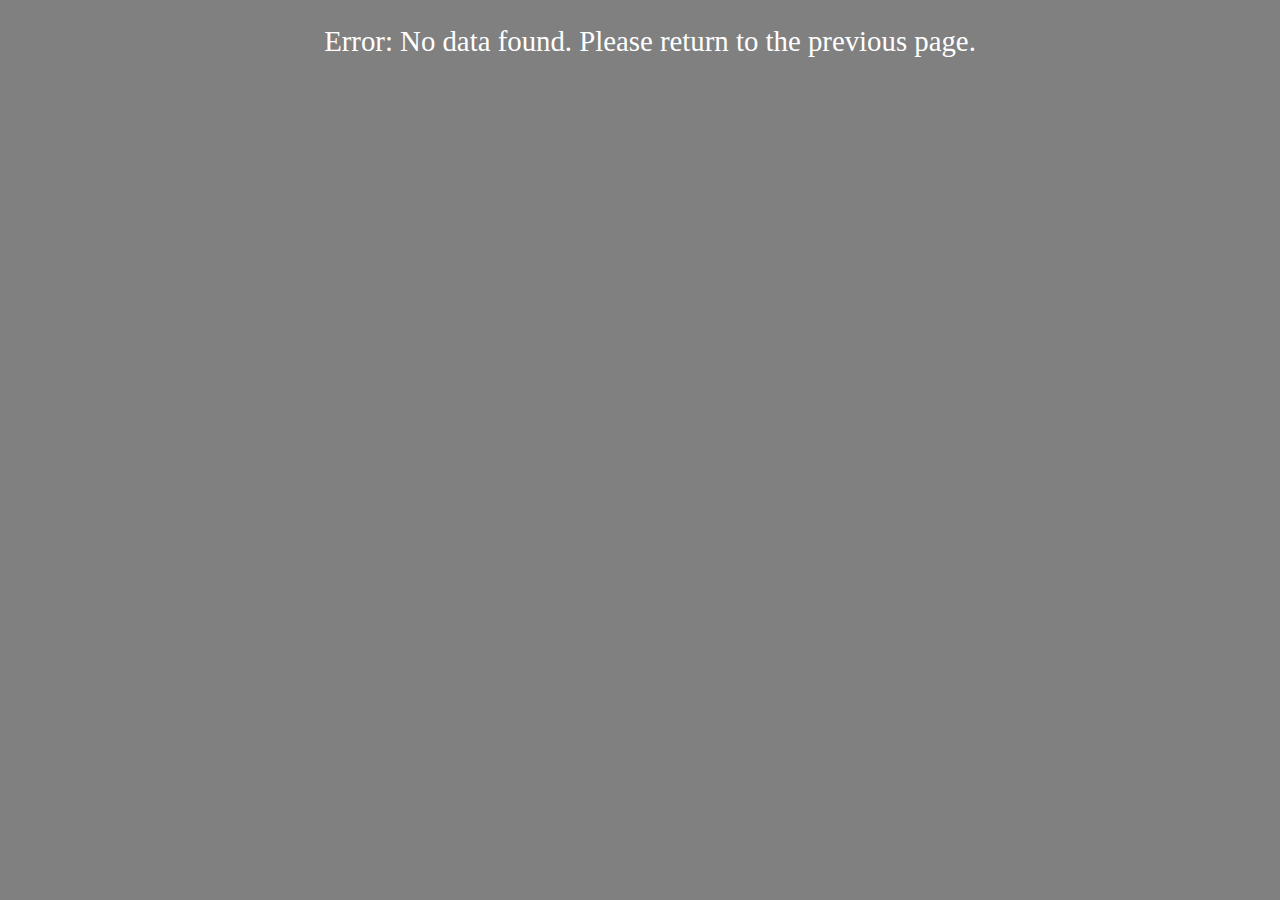
<file: BeliefMass_output.html>
<!DOCTYPE html PUBLIC "-//W3C//DTD XHTML 1.0 Strict//EN" "http://www.w3.org/TR/xhtml1/DTD/xhtml1-strict.dtd">
<html xmlns="http://www.w3.org/1999/xhtml" xml:lang="en" lang="en">
<head>
<title>EviDent-ML - Belief Mass Analysis</title>
<meta http-equiv="Content-Type" content="text/html; charset=utf-8" />
<link rel="stylesheet" href="css/style.css" type="text/css" media="screen, projection, tv" />
<link rel="stylesheet" href="css/style-print.css" type="text/css" media="print" />
<style>
    /* Page-specific styles to decrease white space */
    .box-in {
        padding: 1em 0 1.5em 0 !important; /* Reduce bottom padding */
    }
    #wrapper {
        padding-bottom: 30px !important; /* Reduce wrapper padding */
    }
   
   
    /* Ensure content area matches menu height */
    .content {
        min-height: 400px !important; /* Reduce minimum height */
    }
</style>
</head>
<body>
<div id="wrapper">
  <div class="title">
    <div class="title-top">
      <div class="title-left">
        <div class="title-right">
          <div class="title-bottom">
            <div class="title-top-left">
              <div class="title-bottom-left">
                <div class="title-top-right">
                  <div class="title-bottom-right">
                    <h1><a href="http://all-free-download.com/free-website-templates/">EviDent-ML: <span>Evidence-based Data Requirements Engineering and Data Quality Assessment for ML-based Critical Systems</span> </a></h1>
                    <p>A Tool Support for the Framework</p>
                  </div>
                </div>
              </div>
            </div>
          </div>
        </div>
      </div>
    </div>
  </div>
  <hr class="noscreen" />
  <div class="content">
    <div class="column-left">
      <h3>MENU</h3>
      <a href="#skip-menu" class="hidden">Skip menu</a>
      <ul class="menu">
         <li><a href="index.html">About</a></li>
        <li><a href="http://all-free-download.com/free-website-templates/">Calculate Collective Confidence</a></li>
        <li><a href="http://all-free-download.com/free-website-templates/" class="active">Belief Mass Analysis</a></li>
         <li class="last"><a href="http://all-free-download.com/free-website-templates/">Templates</a></li>
      </ul>
    </div>
    <div id="skip-menu"></div>
    <div class="column-right">
      <div class="box">
        <div class="box-top"></div>
        <div class="box-in">
          <h2><strong>Belief Mass Analysis</strong></h2>
           <div class="box-top"></div>
           <div class="box-in">
           <h2>Requirements Satisfaction Based on Requirements Category </h2>
           
 <!-- -<p>Belief : <pre id="file1-columns"></pre></p>
  <p>Disbelief: <pre id="file2-columns"></pre></p>
  <p>Uncertainty<pre id="file2-columns"></pre></p>  -->
  
  
  
  
  


    <table>
  <tr>
    <th>Requirements Category</th>
    <th>Belief</th>
    <th>Disbelief</th>
    <th>Plausibility</th>
    <th>Uncertainty</th>
  </tr>
  
 <!--  <tr>
  	<td><a href="BM_OutputDetails.html">Collection Requirement</a></td>
    <td><p id="belief"> </p></td>
    <td><p id="disbelief"></p></td>
    <td><p id="plausibility"></p></td>
    <td> <p id="uncertainty"></p></td>
  </tr> -->
  
    <tr>
  	<td><a href="BM_OutputDetails.html">Collection Requirement</a></td>
    <td><p id="beliefx"> 0.81</p></td>
    <td><p id="disbeliefx">0.02</p></td>
    <td><p id="plausibilityx">0.83</p></td>
    <td> <p id="uncertaintyx">0.17</p></td>
  </tr>
  
  <tr>
  	<td><a href="BM_OutputDetails.html">Representativeness Requirement</a></td>
    <td><p id="belief2">0.37 </p></td>
    <td><p id="disbelief2">0.22</p></td>
    <td><p id="plausibility2">0.59</p></td>
    <td> <p id="uncertainty2">0.41</p></td>
  </tr>
  
  <tr>
  	<td><a href="BM_OutputDetails.html">Data Preparation Requirement</a></td>
    <td><p id="beliefy"> 1</p></td>
    <td><p id="disbeliefy">0</p></td>
    <td><p id="plausibilityy">1</p></td>
    <td> <p id="uncertaintyy">0</p></td>
  </tr>
  
    <tr>
  	<td><a href="BM_OutputDetails.html">Data Annotation Requirement</a></td>
    <td><p id="beliefz">1 </p></td>
    <td><p id="disbeliefz">0</p></td>
    <td><p id="plausibilityz">1</p></td>
    <td> <p id="uncertaintyz">0</p></td>
  </tr>
  
  </table>



  
          <script src="results_scripts.js"></script>
          <script src="results_scripts2.js"></script>
          
          	
      
         </div>
        </div>
      </div>
      <div class="box-bottom">
        <hr class="noscreen" />
        <div class="footer-info-left"><a href="http://all-free-download.com/free-website-templates/">EviDent-ML@Ajou</a>, 2025. All rights reserved.</div>
        
      </div>
    </div>
    <div class="cleaner">&nbsp;</div>
  </div>
</div>
</body>
</html>
</file>
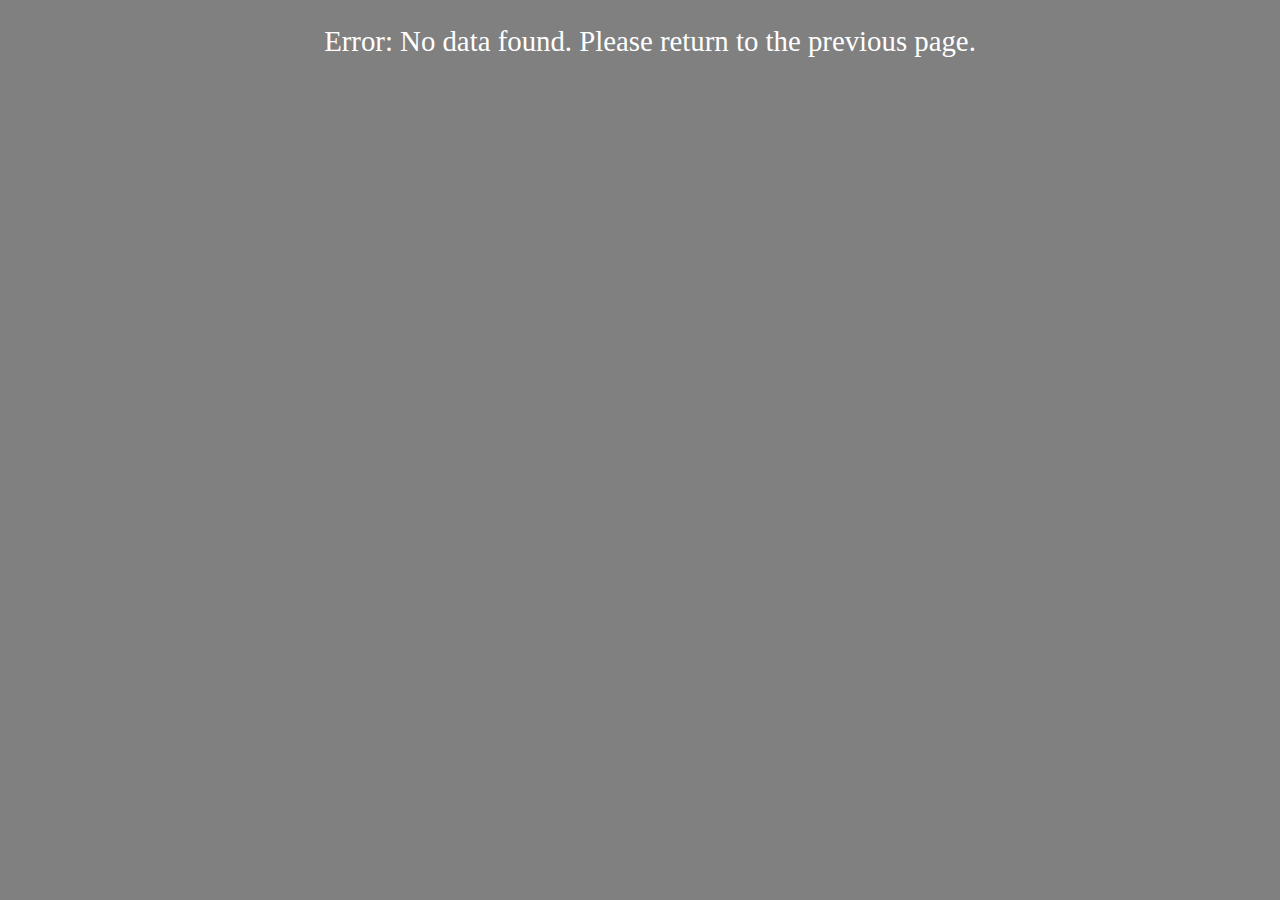
<file: confidence_output.html>
<!DOCTYPE html PUBLIC "-//W3C//DTD XHTML 1.0 Strict//EN" "http://www.w3.org/TR/xhtml1/DTD/xhtml1-strict.dtd">
<html xmlns="http://www.w3.org/1999/xhtml" xml:lang="en" lang="en">
<head>
<title>Simple Personal</title>
<meta http-equiv="Content-Type" content="text/html; charset=utf-8" />
<link rel="stylesheet" href="css/style.css" type="text/css" media="screen, projection, tv" />
<link rel="stylesheet" href="css/style-print.css" type="text/css" media="print" />

<style>
    /* Page-specific styles */
    .box-in {
        padding: 1.5em 0 3.5em 0 !important; /* Reduce bottom padding */
    }
    #wrapper {
        padding-bottom: 40px !important; /* Reduce bottom padding of wrapper */
    }
    .box-bottom {
        margin-top: -10px; /* Pull up the bottom section */
    }
    
 </style>
 
</head>
<body>
<div id="wrapper">
  <div class="title">
    <div class="title-top">
      <div class="title-left">
        <div class="title-right">
          <div class="title-bottom">
            <div class="title-top-left">
              <div class="title-bottom-left">
                <div class="title-top-right">
                  <div class="title-bottom-right">
                    <h1><a href="http://all-free-download.com/free-website-templates/">EviDent-ML: <span>Evidence-based Data Requirements Engineering and Data Quality Assessment for ML-based Critical Systems</span> </a></h1>
                    <p>A Tool Support for the Framework</p>
                  </div>
                </div>
              </div>
            </div>
          </div>
        </div>
      </div>
    </div>
  </div>
  <hr class="noscreen" />
  <div class="content">
    <div class="column-left">
      <h3>MENU</h3>
      <a href="#skip-menu" class="hidden">Skip menu</a>
      <ul class="menu">
         <li><a href="index.html" >About</a></li>
        <li><a href="menu_calculate.html" class="active"> Collective Confidence Calculation </a></li>
        <li><a href="BeliefMass_output.html">Belief Mass Analysis</a></li>
        <li><a href="download.html">Templates </a></li>
      </ul>
    </div>
    <div id="skip-menu"></div>
    <div class="column-right">
      <div class="box">
        <div class="box-top"></div>
        <div class="box-in">
          <h2><strong>Calculated Collective Confidence based on DS Theory</strong></h2>
           <div class="box-top"></div>
           <div class="box-in">
           <h2>Overall Confidence Summary (All requirements combined)</h2>
           
 <!-- -<p>Belief : <pre id="file1-columns"></pre></p>
  <p>Disbelief: <pre id="file2-columns"></pre></p>
  <p>Uncertainty<pre id="file2-columns"></pre></p>  -->
  
  
  
  
  
  <div class="box-in">

    <table>
  <tr>
    <th>Belief</th>
    <th>Disbelief</th>
    <th>Plausibility</th>
    <th>Uncertainty</th>
  </tr>
  <tr>
    <td><p id="belief"> </p></td>
    <td><p id="disbelief"></p></td>
    <td><p id="plausibility"></p></td>
    <td> <p id="uncertainty"></p></td>
  </tr>
  </table>

</div>

  
          <script src="results_scripts.js"></script>
          <script src="results_scripts2.js"></script>
          
          	<div class="scale-container">
        	<div class="labels" id="labelContainer"></div> <!-- Labels on top -->
        	<div class="scale" id="scaleBar"></div>
        	<div class="scale-values" id="markerContainer"></div> <!-- Markers & Range Numbers -->
    		</div>
      
         </div>
        </div>
      </div>
      <div class="box-bottom">
        <hr class="noscreen" />
        <div class="footer-info-left"><a href="http://all-free-download.com/free-website-templates/">EviDent-ML@Ajou</a>, 2025. All rights reserved.</div>
        
      </div>
    </div>
    <div class="cleaner">&nbsp;</div>
  </div>
</div>
</body>
</html>
</file>
<file: css/style.css>
/*  This template was created by Mantis-a [http://www.mantisa.cz/]. For more templates visit Free website templates [http://www.mantisatemplates.com/]. */



/* CSS Document */


/* General */

* { margin: 0; padding: 0; }

html { height: 100%; font-size: 62.5% }

body {
height: 100%;
background-color: rgb(128, 128, 128);
text-align: center;
font: 1.2em Verdana, Arial, Helvetica, sans-serif;
}

a:link, a:visited {
color: #004F8B;
text-decoration: underline;
font-weight: bolder;
}

a:hover {
text-decoration: none;
}

.noscreen {
display: none;
}


/* Cleaner */

.cleaner {
clear: both;
height: 0;
font-size: 0;
visibility: hidden;
}


/* Skip menu */

.hidden {
position: absolute;
top: -10000px;
left: 0;
width: 1px;
height: 1px;
overflow: hidden;
}


/* Images */



/* Wrapper */

#wrapper {
width: 850px;
margin: 60px auto 0 auto;
padding-bottom: 90px;
text-align: left;
}


/* Headings, paragraphs */

.title {
background-color: #003f6c;
letter-spacing: 1px;
width: 69em;
}

.title-top { background: url('.img/title-top.gif') repeat-x 0 0; }
.title-left { background: url('.img/title-left.gif') repeat-y 0 0 }
.title-right { background: url('.img/title-right.gif') repeat-y 100% 0 }
.title-bottom { background: url('.img/title-bottom.gif') repeat-x 0 100% }
.title-top-left { background: url('.img/title-top-left.gif') no-repeat 0 0; }
.title-top-right { background: url('.img/title-top-right.gif') no-repeat 100% 0; }
.title-bottom-left { background: url('.img/title-bottom-left.gif') no-repeat 0 100%; }
.title-bottom-right { background: url('.img/title-bottom-right.gif') no-repeat 100% 100%; }

.title p {
color: #FFFFFF;
margin: 4px 0 0 21px;
padding-bottom: 12px;
}

h1 {
font: normal 2.4em Georgia, "Times New Roman", Times, serif;
color: #FFFFFF;
padding-top: 25px;
margin-left: 20px;
}

h1 a:link, h1 a:visited {
color: #FFFFFF;
text-decoration: none;
font-weight: normal;
}

h1 span {
color: #FFB849;
}

h2 {
font: normal 1.5em Georgia, "Times New Roman", Times, serif;
color: #003f6c;
letter-spacing: 0.3px;
background: url('.img/h2-bg.gif') no-repeat 0 53%;
padding-left: 25px;
margin-bottom: 7px;
}


/* Menu */

ul.menu {
list-style-type: none;
background-color: #003f6c;
}

ul.menu li {
background: url('.img/menu-li-divider.gif') no-repeat 50% 100%;
padding: 28px 0;
line-height: 2;
border: 2px solid white;
}

ul.menu li a, ul.menu li a:visited {
color: #FFFFFF;
font-weight: normal;
text-decoration: none;
padding: 4px 7px;

}

ul.menu li a:hover, ul.menu li a.active {
background-color: #003f6c;
font-weight: bold;
}

ul.menu li.last {
background: none;
}


/* Content box */

.content {
width: 850px;
margin: 10px auto 0 auto;
}

.column-left {
float: left;
width: 175px;
text-align: center;
color: #003f6c;
border: 2px solid white;
background-color: #FFFFFF;
}

.column-left h3 {
font: normal 1.5em Georgia, "Times New Roman", Times, serif;
margin: 8px 0 7px 0;
letter-spacing: 2px;

}

.column-right {
position:relative;
top:-11px;
margin: 0 0 0 165px;
width: 725px;

}

.box-top {
background: url('.img/box-top.gif') no-repeat 0 0;
height: 12px;
}

.box {
background: url('.img/box-bg.gif') repeat-y 0 0;
}

.box-in {
background-color: #FFFFFF;
padding: 1.5em 0 5em 0;
margin: 0 5em 0 2em;
}

.box-in p {
line-height: 1.6;
margin: 0 10px 10px 25px;
color: #242424;
}


.box-bottom {
background: url('.img/box-bottom.gif') no-repeat 0 100%;
height: 48px;
}

ul.main-list {
    list-style-type: disc;
    margin: 14px 0 20px 45px;
}

ul.main-list li {
    line-height: 1.5;
    margin-bottom: 12px;
    color: #003f6c;
    padding-left: 10px;
}


/* Footer */

.footer-info-left, .footer-info-right {
font-size: 0.8em;
color: #626262;
position: relative;
top: -12px;
display: inline;
}

.footer-info-left {
float: left;
margin-left: 25px;
}

.footer-info-right {
float: right;
margin-right: 40px;
}

.footer-info-left a, .footer-info-left a:visited, .footer-info-right a, .footer-info-right a:visited {
font-weight: normal;
color: #626262;
}


/* .scale-container {
    border: 2px solid red; This will make the container visible even if empty
    min-height: 150px;     Force a minimum height
    margin: 20px;          Add some margin to make it stand out
}
 */

.scale-container {
    width: 60%;
    margin: 0px auto;
    position: relative;
    left: -70px
}

.labels {
    display: flex;
    justify-content: space-between;
    position: relative;
    width: 100%;
    margin-bottom: 5px;
}

.label {
    font-size: 10px;
    font-weight: bold;
    text-align: center;
    flex-grow: 1;
}

.scale {
    display: flex;
    width: 90%;
    height: 12px;
    border-radius: 5px;
    overflow: hidden;
    position: relative;
}

/* Aligned values below the scale */
.scale-values {
    display: flex;
    position: relative;
    width: 100%;
    height: 20px;
    margin-top: 5px;
}

.value {
    position: absolute;
    font-size: 10px;
    font-weight: bold;
    transform: translateX(-50%);
}

 .table {
            width: 50%;
            border-collapse: collapse;
            margin: 20px auto;
           font: normal 1.5em Georgia, "Times New Roman", Times, serif;
            text-align: left;
            float:right;
             
        }
        th, td {
            border: 1px solid #ddd;
            padding: 10px;
        }
        th {
            background-color: #f4f4f4;
        }
        
        
 .tree-container {
    margin: 20px;
    font-family: Arial, sans-serif;
   

}


/* Initially hide nested lists */
.nested {
    display: none;
}

/* Styling for caret (expand/collapse button) */
.caret {
    cursor: pointer;
    user-select: none;
    font-weight: bold;
}

/* Arrow indicators */
.caret::before {
    content: "▶ ";
    font-size: 12px;
}

.tree-container hidden {
    display: block !important; /* Show when toggled */
}

.caret-down::before {
    content: "▼ ";
}

 .tree-container ul {
    list-style-type: none; /* Remove bullet points */
    margin: 0;
    padding-left: 20px; /* Keep indentation for hierarchy */
}
</file>
<file: css/style-print.css>
/*  This template was created by Mantis-a [http://www.mantisa.cz/]. For more templates visit Free website templates [http://www.mantisatemplates.com/]. */



/* CSS Document - print style sheet */


body {
font-family: "Times New Roman", Times, serif;
line-height: 1.3;
}

h1, h2, h3, h4, h5, h6 {
font-family: Verdana, Arial, Helvetica, sans-serif;
color: #595959;
}

h1 {
font-size: 16pt;
}

h2 {
font-size: 14pt;
}

h3, h4, h5, h6 {
font-size: 11pt;
}

h3 {
margin-top: 30px;
}

a:link, a:visited {
text-decoration: underline;
font-weight: bolder;
}

a img {
border: 1px solid #595959;
}

.hidden {
position: absolute;
top: -10000px;
left: 0;
width: 1px;
height: 1px;
overflow: hidden;
}

.menu, .column-left h3, .footer-info-right {
display: none;
}
</file>
